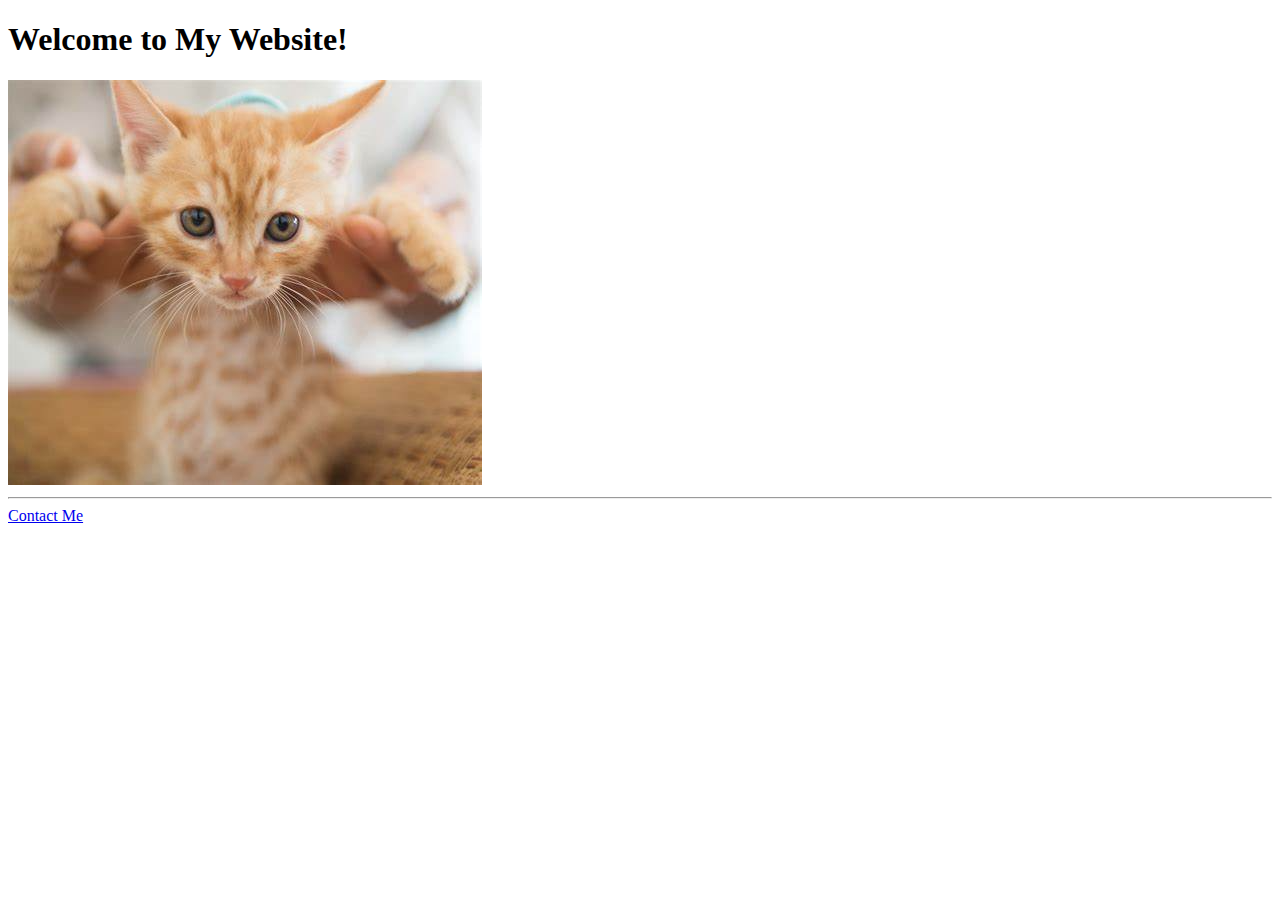
<file: 4.1+Webpages/4.1 Webpages/index.html>
<!DOCTYPE html>
<html lang="en"></html>
  <head>
    <meta charset="UTF-8">
    <title>My Birthday</title>
   </head>
   <body>



  <h1>Welcome to My Website!</h1>
   <!-- Add an image of yourself that links to the about page -->
   <a href="./public/about.html"><img src="./assets/images/cat.png"></a>
   <hr />

    <!-- Add a link to your contact me page here -->
    <a href="./public/contact.html">Contact Me</a>

   </body>  
</html>
</file>
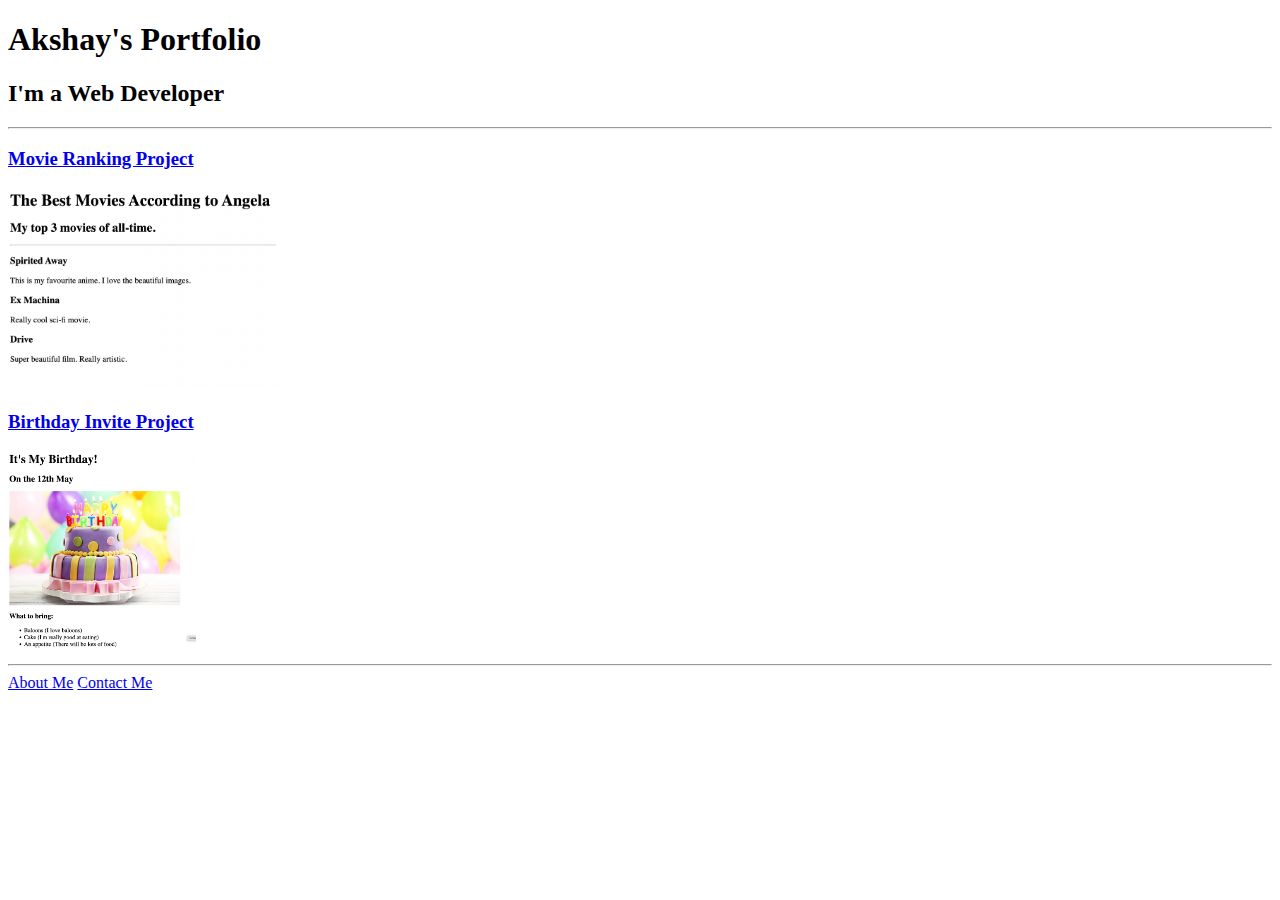
<file: 4.3+HTML+Portfolio+Project/4.3 HTML Porfolio Project/index.html>
<!DOCTYPE html>
<html lang="en">
<head>
    <meta charset="UTF-8">
    <meta name="viewport" content="width=device-width, initial-scale=1.0">
    <title>Akshay's Portfolio</title>
</head>
<body>
    <h1>Akshay's Portfolio </h1>
    <h2>I'm a Web Developer</h2>
    <hr/>
    <a href="./public/movie-ranking.html"><h3>Movie Ranking Project</h3></a>
    <img src="./assets/images/movie-ranking.png" height="200"/>
    <h3><a href="./public/birthday-invite.html">Birthday Invite Project</a></h3>
    <img src="./assets/images/birthday-invite.png" height="200">
    <hr/>
    <a href="./public/about.html">About Me</a>  
    <a href="./public/contact.html"> Contact Me</a>

</body>
</html>


<!-- TODO 4: Add titles/subtitles etc. -->

<!-- TODO 5: Add a link to the project pages -->

<!-- TODO 6: Add images to show the project previews
HINT for TODO 6: You can use the height attribute set to 200 to make the image smaller:
https://developer.mozilla.org/en-US/docs/Web/HTML/Element/img#attr-height -->

<!-- TODO 7: Add the Contact Me and About Me page links -->
</file>
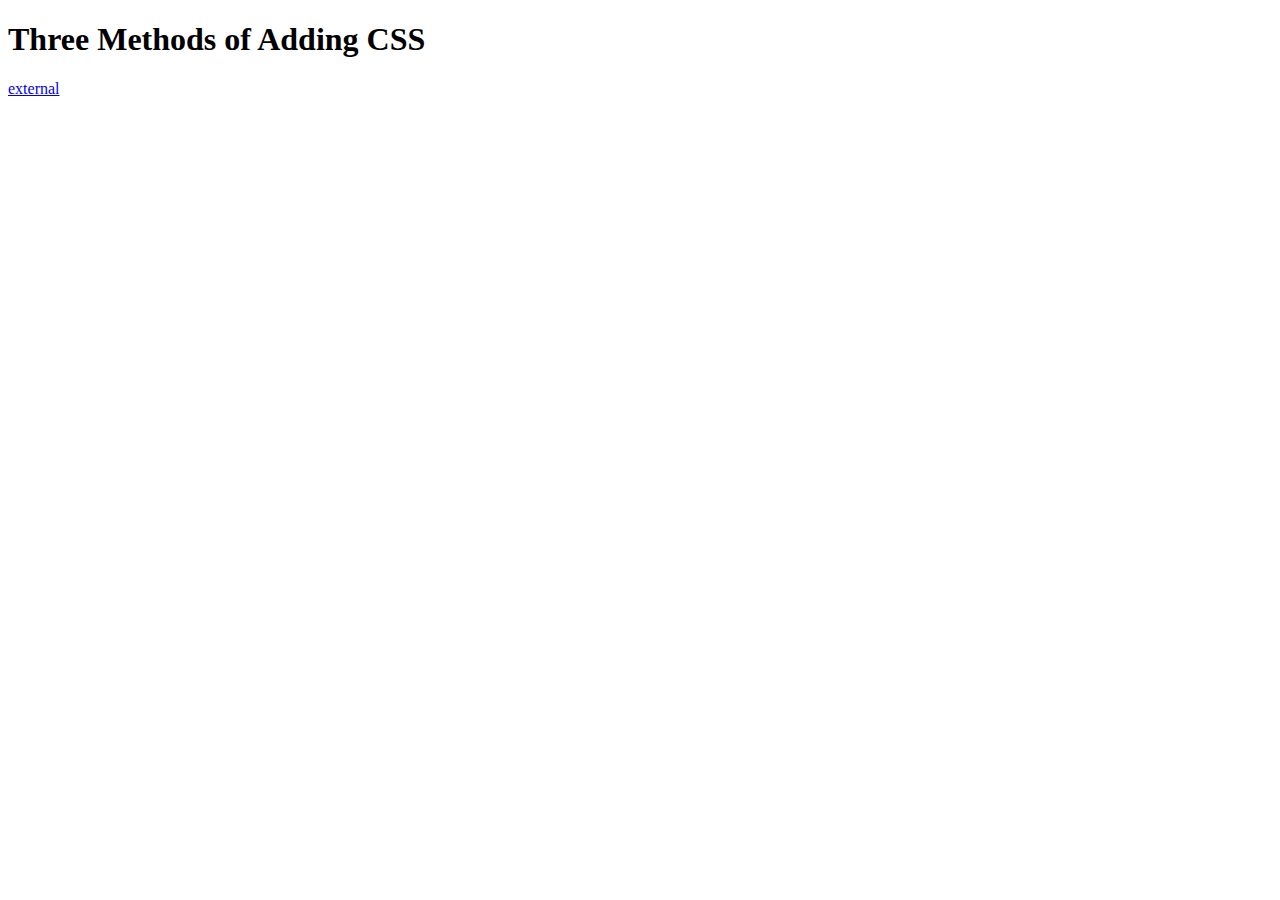
<file: 5.1+Adding+CSS/5.1. Adding CSS/index.html>
<!DOCTYPE html>
<html lang="en">

<head>
  <meta charset="UTF-8">
  <title>Adding CSS</title>
</head>

<body>
  <h1>Three Methods of Adding CSS</h1>
  <a href="./external.html">external </a>
</body>

</html>
</file>
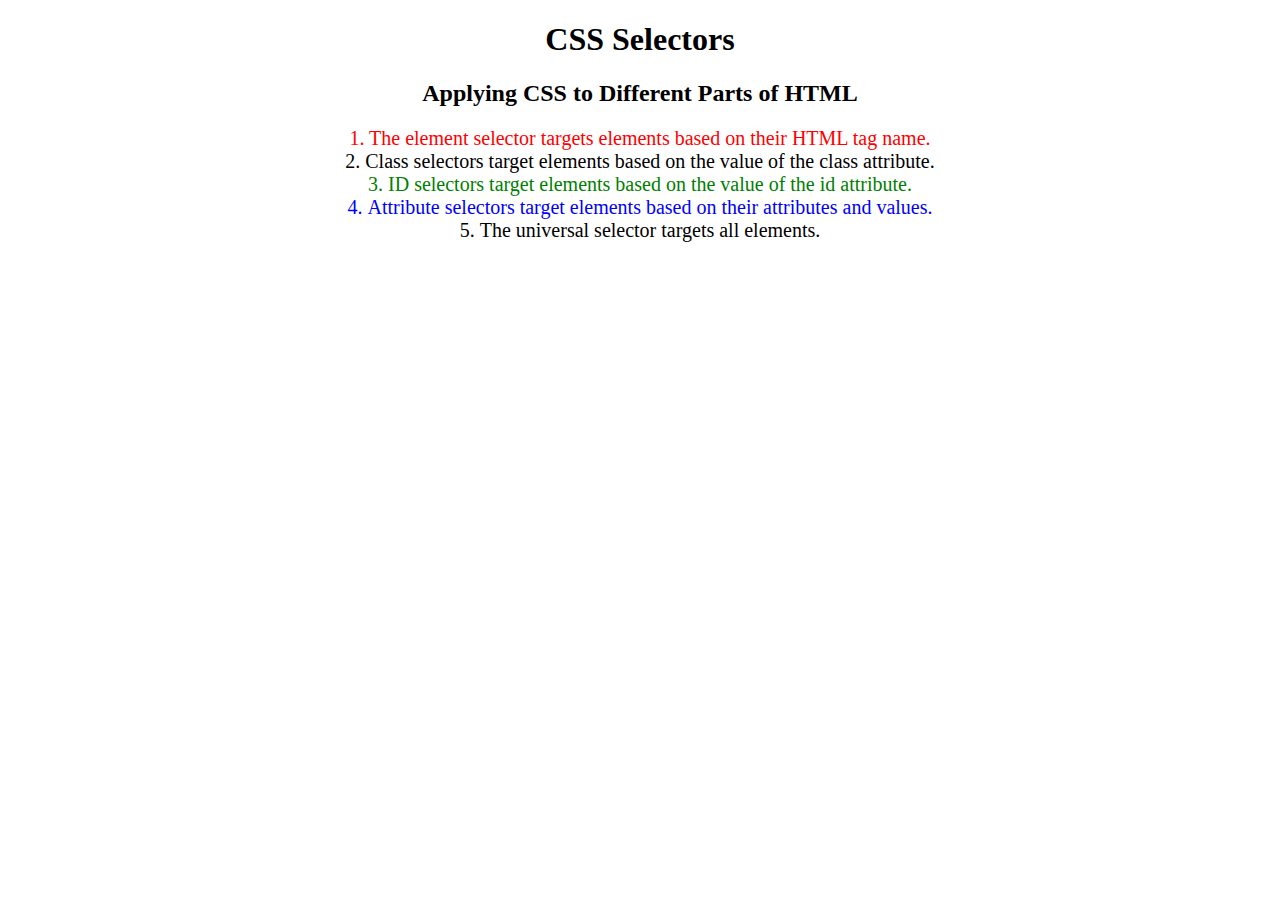
<file: 5.3+CSS+Selectors/5.3 CSS Selectors/index.html>
<!DOCTYPE html>
<html lang="en">

<head>
  <meta charset="UTF-8">
  <title>CSS Selectors</title>
  <link rel="stylesheet" href="./style.css" />
</head>

<body>
  <h1>CSS Selectors</h1>
  <h2>Applying CSS to Different Parts of HTML</h2>
  <!-- TODO 1: Set the CSS for all paragraph tags to "color: red" -->
  <p class="note">1. The element selector targets elements based on their HTML tag name.</p>

  <ol>
    <!-- TODO 2: Set the CSS for all elements with a class of "note" to "font-size: 20px" -->
    <li class="note" value="2">Class selectors target elements based on the value of the class attribute.</li>

    <!-- TODO 3: Set the CSS for the element with an id of "id-selector-demo" to "color: green" -->
    <li class="note" id="id-selector-demo" value="3">ID selectors target elements based on the value of the id
      attribute.</li>

    <!-- TODO 4: Set the CSS for the li elements that have the "value" attribute set to "4" to have "color: blue" -->
    <li class="note" value="4">Attribute selectors target elements based on their attributes and values.</li>

    <!-- TODO 5: Set all elements to have "text-align: center" -->
    <li class="note" value="5">The universal selector targets all elements.</li>
  </ol>
</body>

</html>
</file>
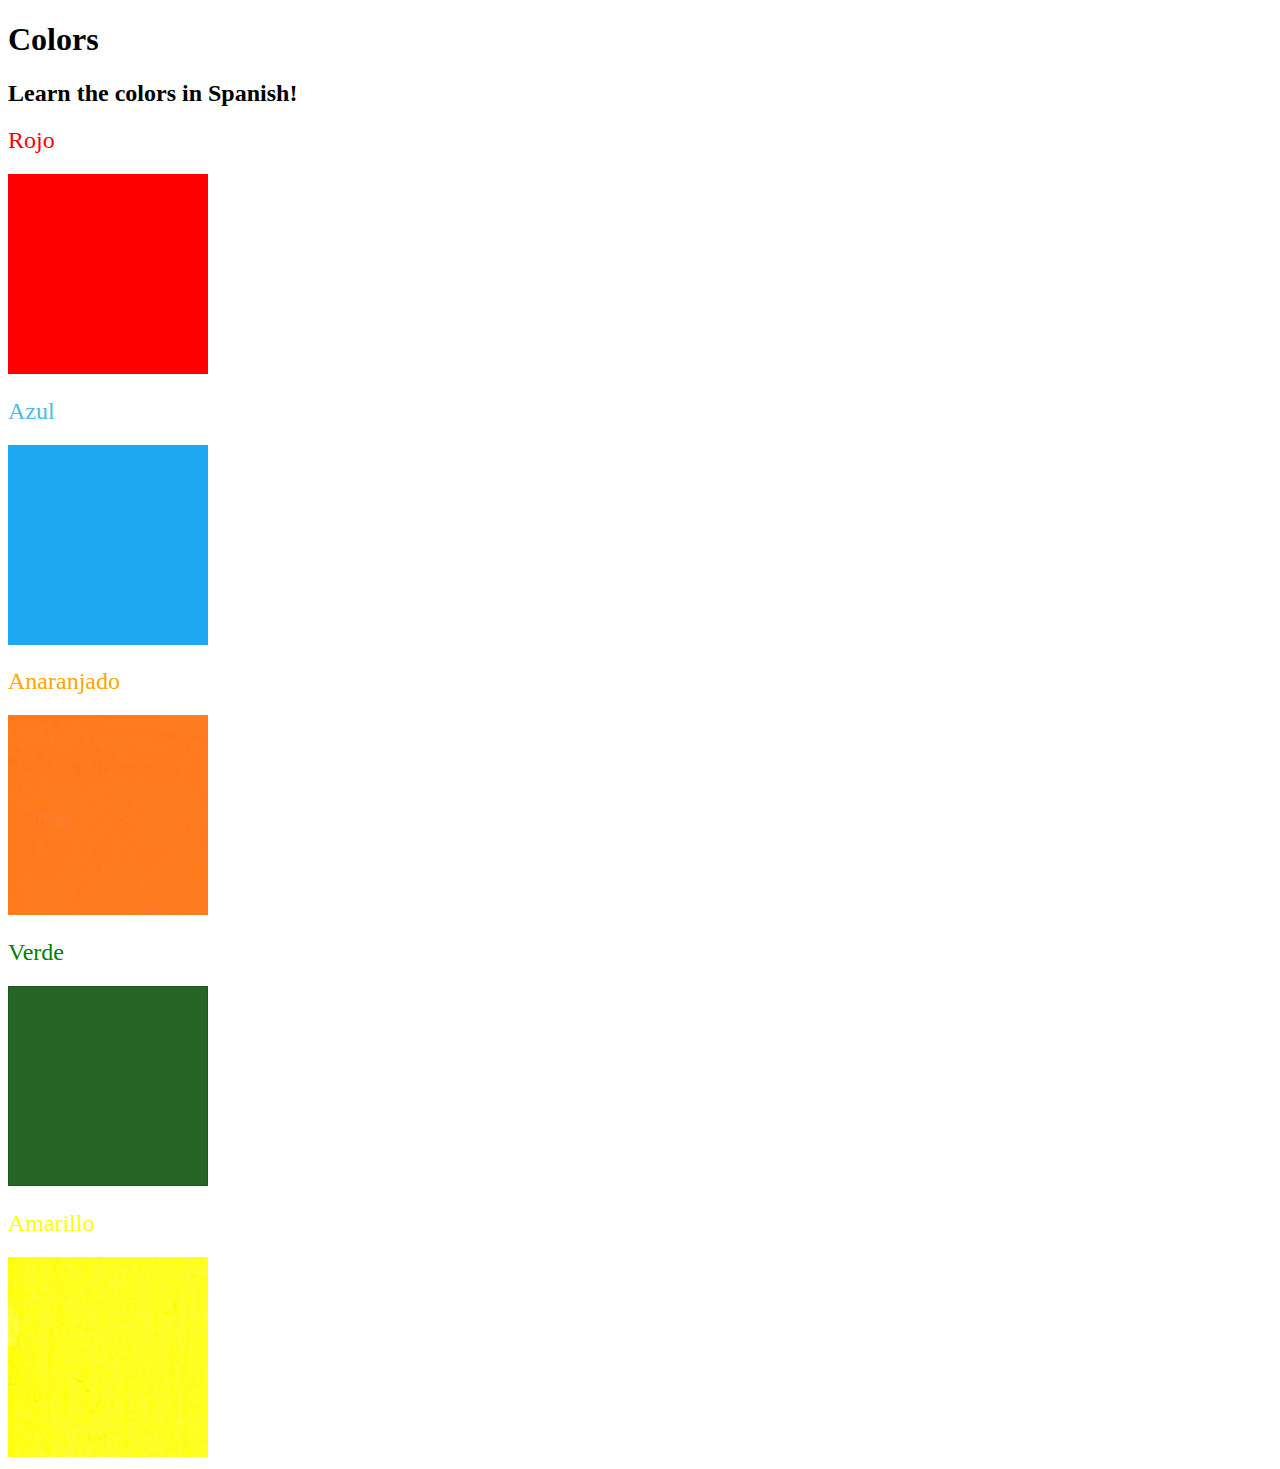
<file: 5.4+Color+Vocab+Project/5.4 Color Vocab Project/index.html>
<!DOCTYPE html>
<html lang="en">

<head>
  <meta charset="UTF-8">
  <title>Spanish Vocabulary</title>
  <link rel="stylesheet" href="./style.css" />
</head>

<body>
  <h1>Colors</h1>
  <h2>Learn the colors in Spanish!</h2>
  <h2 class="color-title" id="red">Rojo</h2>
  <img class="color" src="./assets/images/red.png" alt="red" />

  <h2 class="color-title" id="blue">Azul</h2>
  <img src="./assets/images/blue.png" alt="blue" />

  <h2 class="color-title" id="orange">Anaranjado</h2>
  <img src="./assets/images/orange.png" alt="orange" />

  <h2 class="color-title" id="green">Verde</h2>
  <img src="./assets/images/green.png" alt="green" />

  <h2 class="color-title" id="yellow">Amarillo</h2>
  <img src="./assets/images/yellow.png" alt="yellow" />
</body>

</html>

<!-- 
TODOs
IMPORTANT: You should not need to make ANY CHANGES to index.html
All code should be written in your CSS file.

1. Create a CSS file and incorporate it as an external stylesheet.
2. Use CSS to style each of the color titles to meaning. 
Hint: Use the id to help if you don't know the words in spanish.
3. Use CSS to change all the color titles to have "font-weight: normal;"
4. Use CSS (not HTML) to make all the images 200px heigh and 200px wide. 
Hint: 
https://developer.mozilla.org/en-US/docs/Web/CSS/height
https://developer.mozilla.org/en-US/docs/Web/CSS/width
-->
</file>
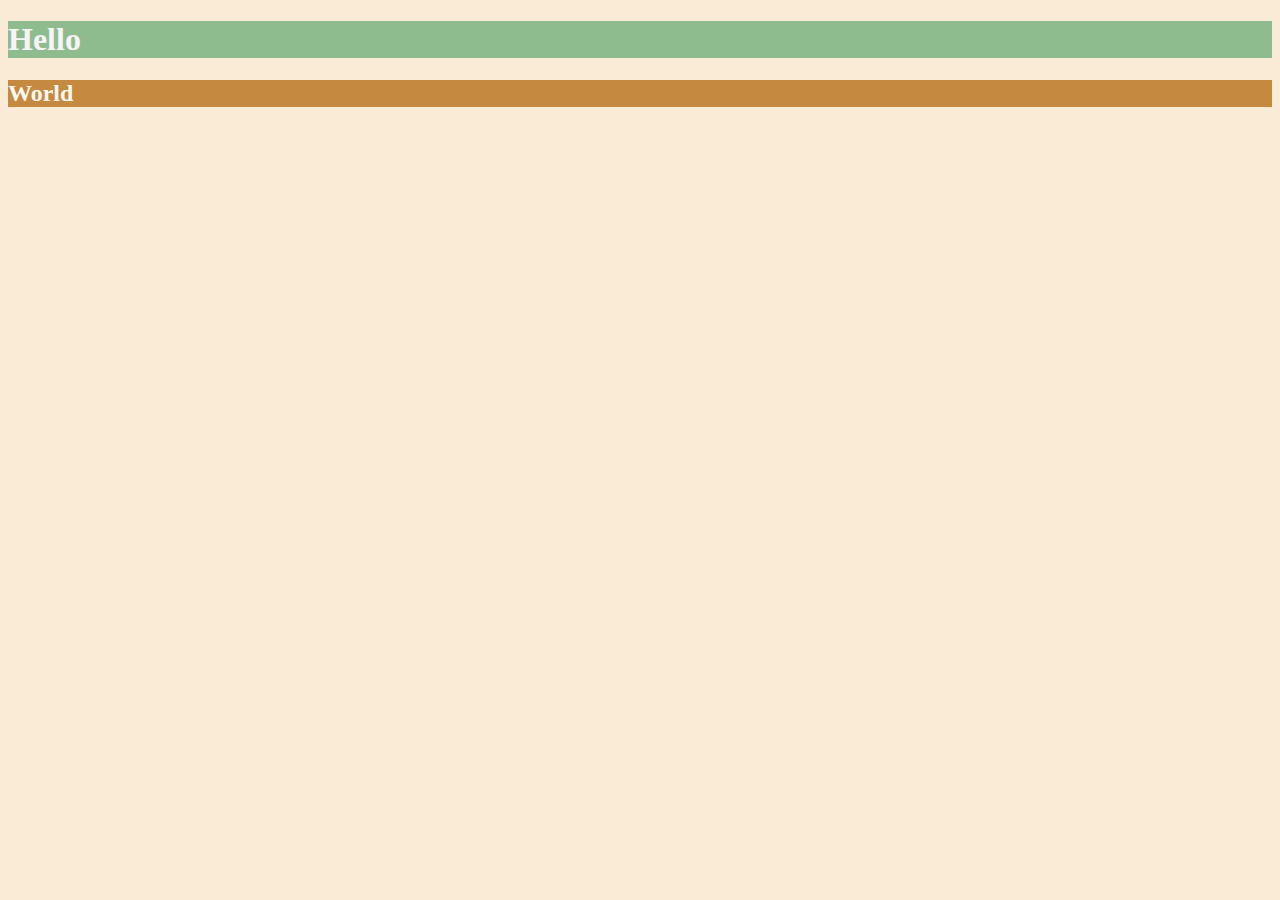
<file: 6.0+CSS+Colors/6.0 CSS Colors/index.html>
<!DOCTYPE html>
<html lang="en">

<head>
  <meta charset="UTF-8">
  <title>Colors</title>
  <style>
     html{
      background-color: antiquewhite;
    }
    h1{
      color: whitesmoke;
      background-color: darkseagreen;
    }
    h2{
      color:#FAF8F1;
      background-color:#C58940 ;

    }
  /* Write your CSS code here. */
    /* 1. Make the background of the webpage "antiquewhite"
    2. Make the h1 "whitesmoke"
    3. Make the background of the h1 "darkseagreen"
    4. Make the h2 #FAF8F1
    5. Make the background of the h2 "#C58940" */
  </style>
</head>

<body>
  <h1>Hello</h1>
  <h2>World</h2>
</body>

</html>
</file>
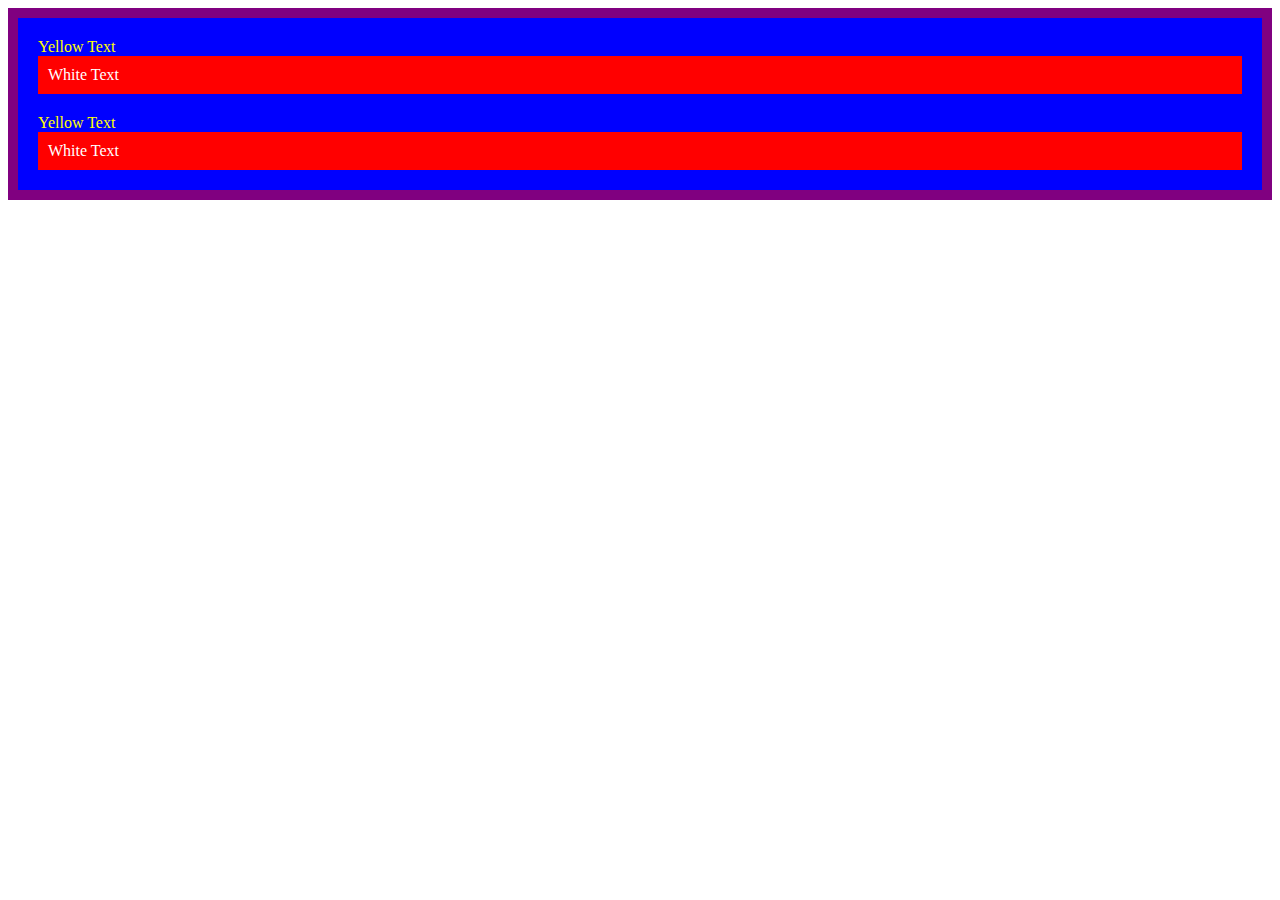
<file: 7.0+CSS+Cascade/7.0 CSS Cascade/index.html>
<!DOCTYPE html>
<html lang="en">

<head>
  <meta charset="UTF-8">
  <title>CSS Cascade</title>
  <link rel="stylesheet" href="./style.css">
</head>

<body>
  <div id="outer-box" class="box">
    <div class="box">
      <p>Yellow Text</p>
      <div class="box inner-box">
        <p class="white-text">White Text</p>
      </div>
    </div>
    <div class="box">
      <p>Yellow Text</p>
      <div class="box inner-box">
        <p class="white-text">White Text</p>
      </div>
    </div>
  </div>
</body>

</html>
</file>
<file: 5.3+CSS+Selectors/5.3 CSS Selectors/style.css>
ol {
  margin-left: -40px;
  margin-top: -20px;
  list-style-position: inside;
}

/* Write your CSS below, don't change the rules above. */
p{
  color: red;
}
.note{
 font-size: 20px ;
}
#id-selector-demo{
  color: green;
}
li[value="4"]
{
  color: blue;
}
*{
  text-align: center;
}
</file>
<file: 5.4+Color+Vocab+Project/5.4 Color Vocab Project/style.css>
#red{
    color: red;
}
#blue{
    color: rgb(72, 189, 228);
}
#orange
{
    color: orange;
}
#green{
    color: green;
}
#yellow{
    color: yellow;}
.color-title{
    font-weight: normal;
}
img{
    height: 200px;
    width: 200px;
}
</file>
<file: 7.0+CSS+Cascade/7.0 CSS Cascade/style.css>
/* Don't change the existing CSS. */

.box {
  background-color: blue;
  padding: 10px;
}

p {
  color: yellow;
  margin: 0;
  padding: 0;
}

.inner-box{
 background-color: red;
}
#outer-box{
  border:10px solid purple ;
}
.white-text{
  color: white;
}
</file>
